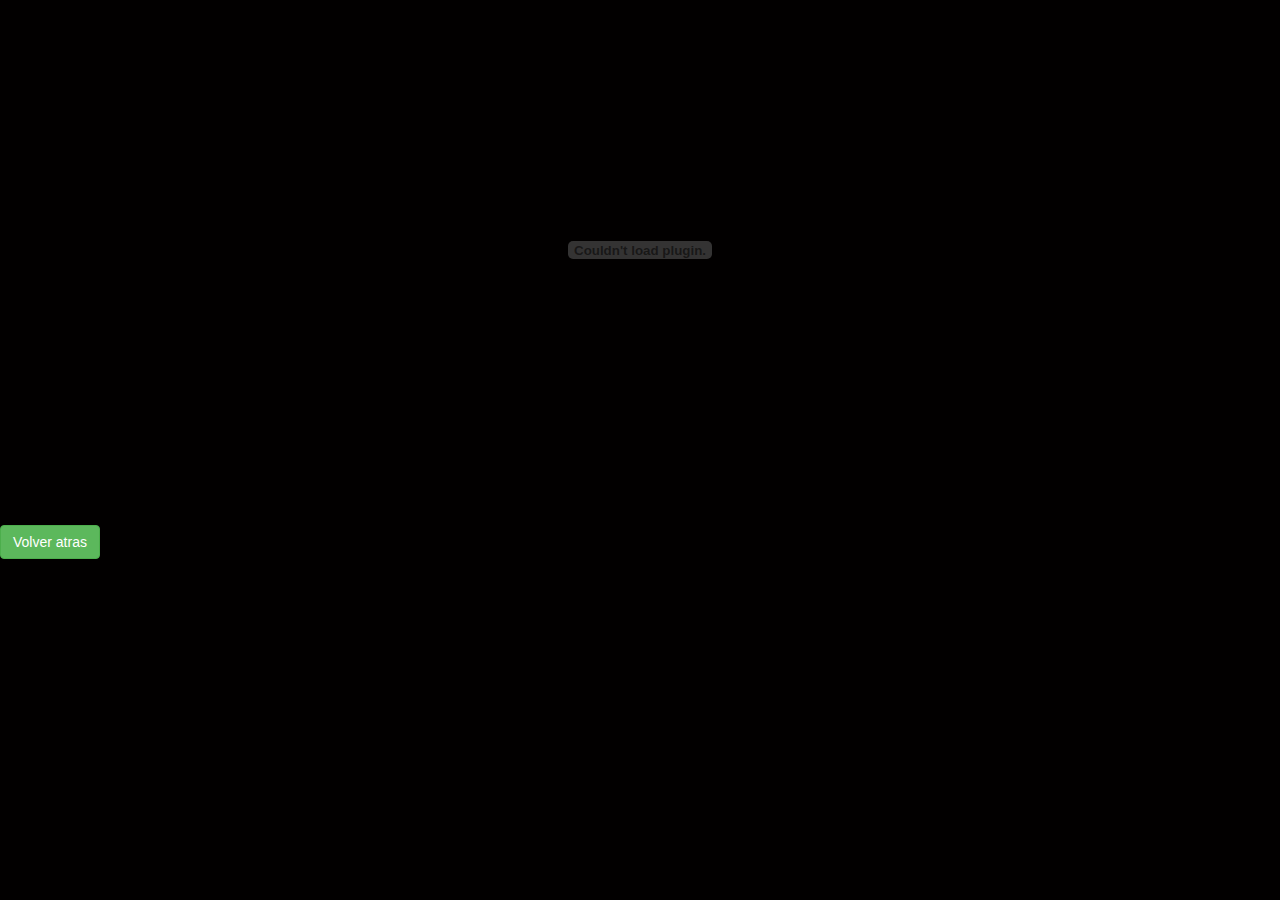
<file: paginas/SECRETO.html>
<!DOCTYPE html>
<html>
<head>
	<title>SECRETO</title>
	<meta charset="UTF-8">
		<meta name="viewport" content="width=device-width, user-scalable=no, initial-scale=1.0, maximum-scale=1.0, minimum-scale=1.0">
		<link rel="shortcut icon" href="https://cdn.sstatic.net/Sites/es/img/favicon.ico?v=a8def514be8a">
		<!-- Latest compiled and minified CSS -->
		<link rel="stylesheet" href="https://maxcdn.bootstrapcdn.com/bootstrap/3.3.1/css/bootstrap.min.css">
		<link rel="stylesheet" href="../CSS/estilos.css">
		<style>
	   		 body { background-color: #020000 ; }
	  	</style>
</head>
<body>
    <center>
    <embed src="http://www.classicgamesarcade.com/games/pacman.swf" width="500px" height="500px" autostart="true" loop="false" controller="true"></embed></center>
    <br>
    <form>
						<button type="button" class="btn btn-success" onclick="history.back()" >Volver atras</button>       
					</form>
</body>
</html>
</file>
<file: CSS/estilos.css>
p
{
	color:black;
	font-family: fantasy;
}

header {
	background:#2c3e50;
	color:#fff;
}

.main {
	background:#f2f2f2;
}

.color1 {
	background: #34495e;
	color:#fff;
}

aside {
	background:#c0392b;
	color:#fff;
}

footer {
	background:#16a085;
	color:#fff;
}
a{
	color:black;
}
</file>
